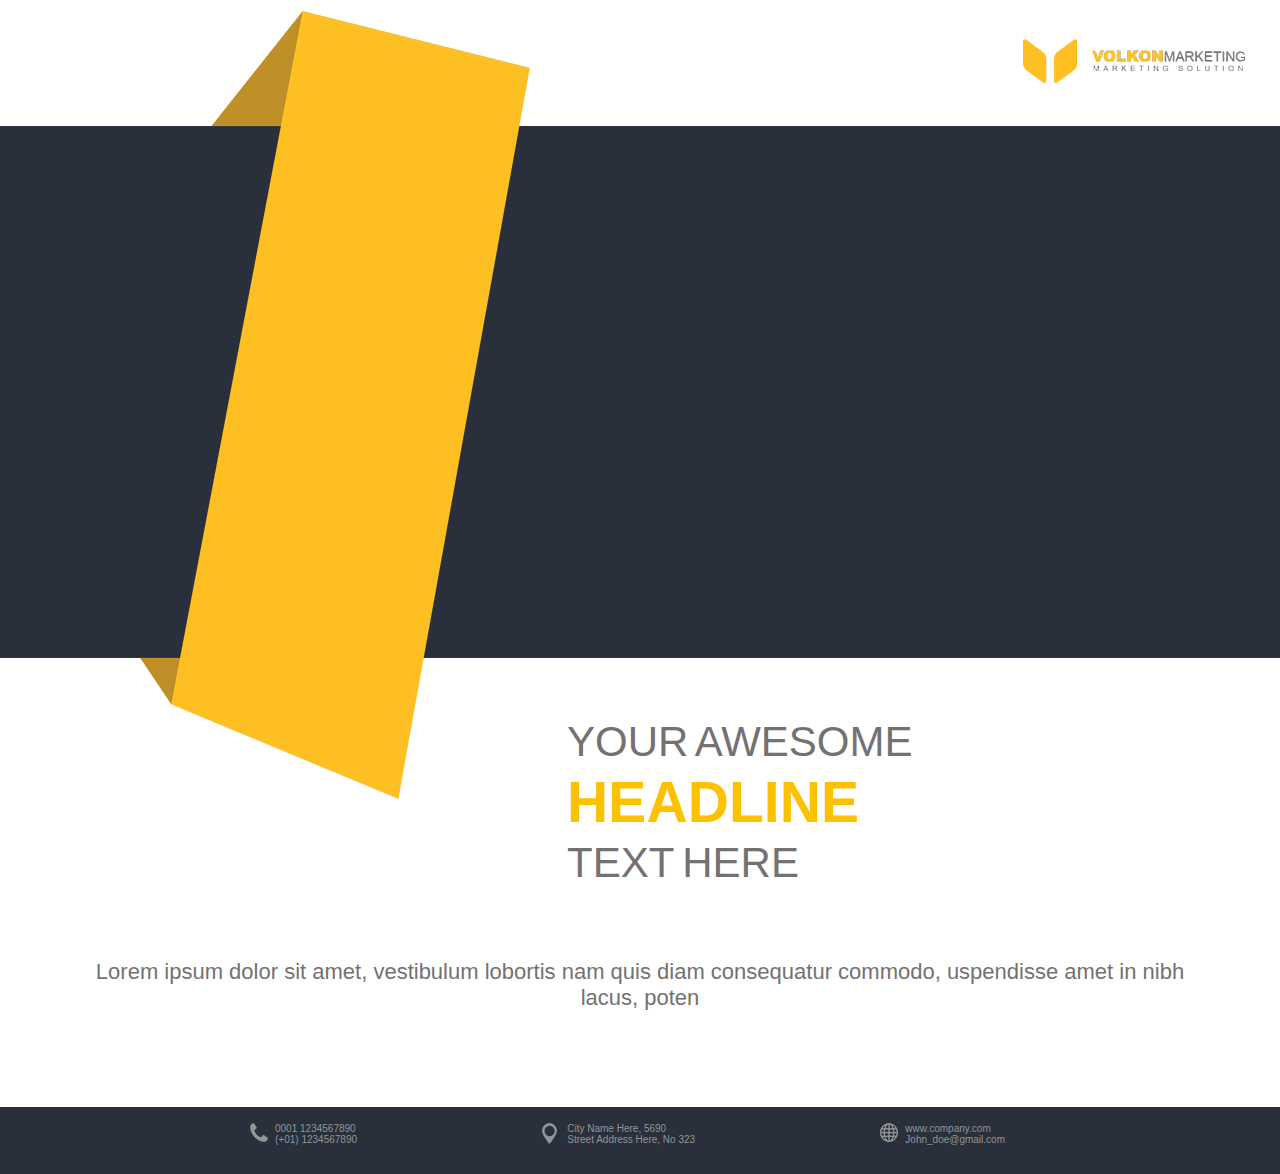
<file: index.html>
<!DOCTYPE html>
<html lang="en">
<head>
	<meta charset="UTF-8">
	<title>Business</title>
	<link rel="stylesheet" type="text/css" href="./css/style.css">
</head>

<body>
	<header class="header">
		<div class="head">
			<img class="logo" src="./images/logo.png" alt="VOLKON Marketing">	
		</div>

		<div class="intro">
			<div class="wrapper">
				<div class="frame">
					<div class="decor"></div>
				</div>
			</div>
		</div>

		<div class="banner-wrapper">
			<div class="space"></div>
			
			<div class="headline">
				<h2>YOUR AWESOME</h2> 
				<h1 class="text-yellow">HEADLINE</h1>
				<h2>TEXT HERE</h2>
			</div>         
		</div>	
	</header>

	<section class="main">
		<p>Lorem ipsum dolor sit amet, vestibulum lobortis nam quis diam consequatur commodo, uspendisse amet in nibh lacus, poten
		</p>
	</section>	

	<footer class="contact">
		<div class="cont-container">
				<div class="phone">0001 1234567890<br>(+01) 1234567890</div>

				<address>City Name Here, 5690 <br>Street Address Here, No 323</address>

				<div class="web">www.company.com<br>John_doe@gmail.com</div>
		</div>
	</footer>


</body>
</html>
</file>
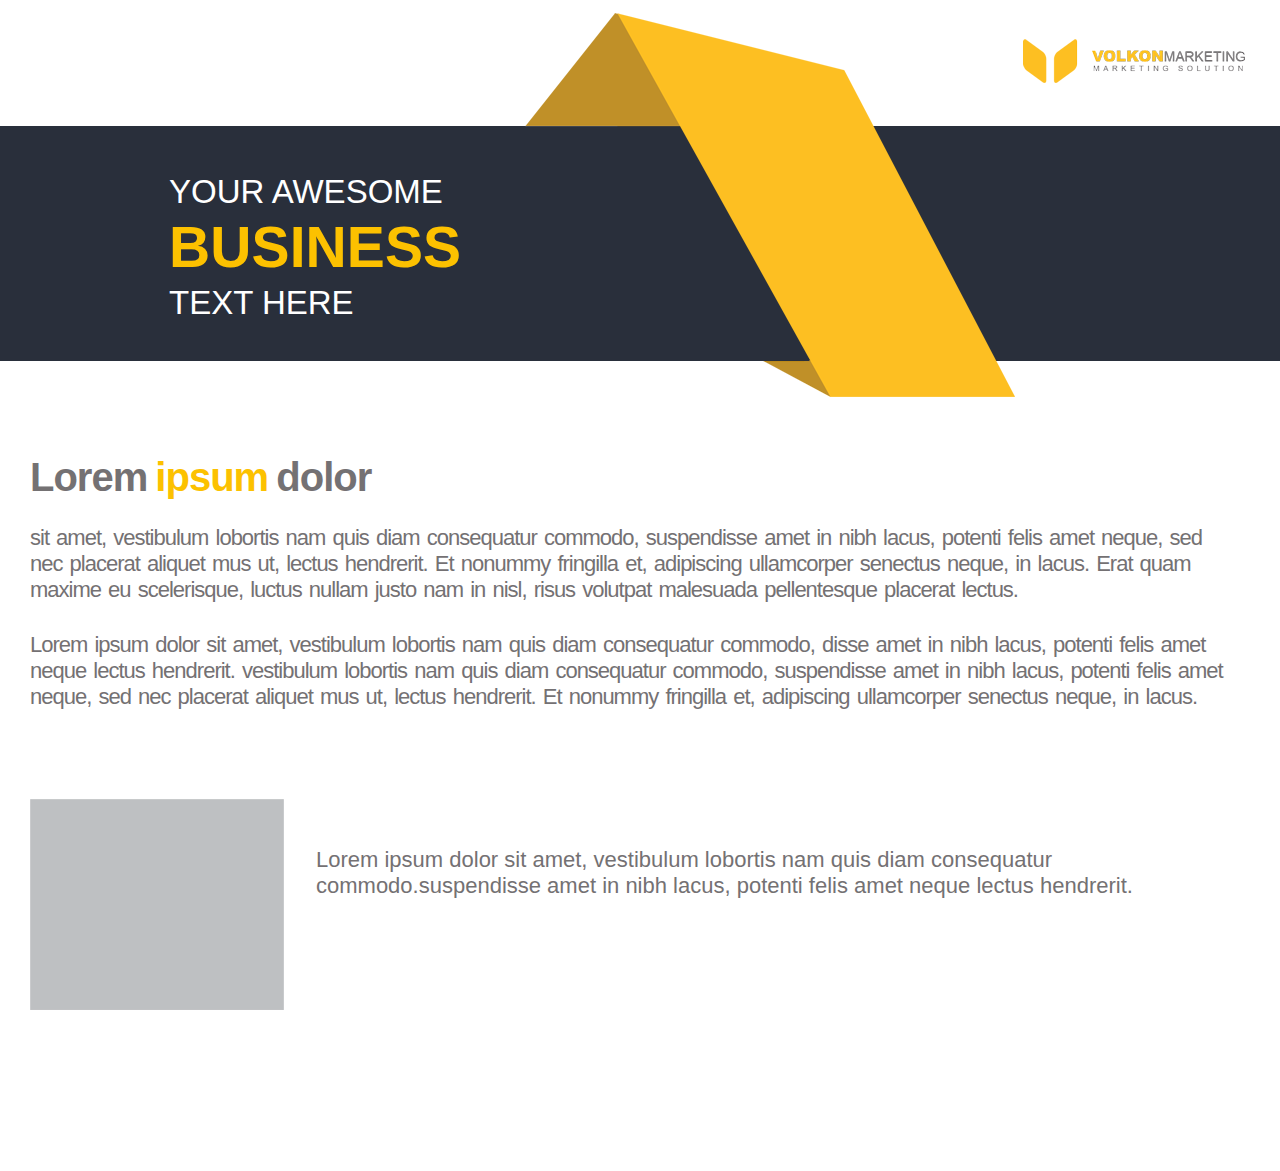
<file: page two.html>
<!DOCTYPE html>
<html lang="en">
<head>
	<meta charset="UTF-8">
	<title>Business</title>
	<link rel="stylesheet" type="text/css" href="./css/style.css">
</head>

<body>
	<header>
		<div class="head">
			<img class="logo" src="./images/logo.png" alt="VOLKON Marketing">	
		</div>

		<div class="line">
			<div class="wrapper">
				<div class="frame">
					<div class="business">
						<h2>YOUR AWESOME</h2> 
						<h1 class="text-yellow">BUSINESS</h1>
						<h2>TEXT HERE</h2>
					</div> 

					<div class="decor-2"></div>
				</div>

			</div>
			
		</div>

	</header>


	<section class="distr">
		<div class="title" >
			<h1>Lorem <span class="text-yellow"> ipsum </span> dolor</h1>
		</div>

		<div class="paragraph">	
			<p>sit amet, vestibulum lobortis nam quis diam consequatur commodo, suspendisse amet in 	nibh lacus, potenti felis amet neque, sed nec placerat aliquet mus ut, lectus hendrerit. Et 	nonummy fringilla et, adipiscing ullamcorper senectus neque, in lacus. Erat quam maxime eu 	scelerisque, luctus nullam justo nam in nisl, risus volutpat malesuada pellentesque placerat 	lectus.</p>
	
			<p>Lorem ipsum dolor sit amet, vestibulum lobortis nam quis diam consequatur commodo, 	disse amet in nibh lacus, potenti felis amet neque lectus hendrerit. vestibulum lobortis nam quis 	diam consequatur commodo, suspendisse amet in nibh lacus, potenti felis amet neque, sed nec 	placerat aliquet mus ut, lectus hendrerit. Et nonummy fringilla et, adipiscing ullamcorper 	senectus neque, in lacus.</p>
		</div>
	
		<div class="picture">
			<div class="grey">
				<img  src="./images/square.png">
			</div>
			
			<p>Lorem ipsum dolor sit amet, vestibulum lobortis nam quis diam consequatur commodo.suspendisse amet in nibh lacus, potenti felis amet neque lectus hendrerit. </p>
		</div>
	</section>	
	


</body>
</html>
</file>
<file: css/style.css>
/* --------------- reset.css --------------- */
html, body, div, span, h1, h2, h3, h4, h5, h6, p, em, img, strong, sub, sup, b, u, i,  dl, dt, dd, ol, ul, li, fieldset, form, label, table, tbody, tfoot, thead, tr, th, td, article, aside, canvas, details, figcaption, figure, footer, header, hgroup, menu, nav, section, summary, time, mark, audio, video {
	margin: 0;
	padding: 0;
	border: 0;
	outline: 0;                   /* обнуляем отступы и убираем бордюры */
	vertical-align: baseline;          /* приводим все к одной базовой линии */
	background: transparent;      /* чтобы не проскакивали левые фоны, установленные по умолчанию */
	font-size: 100%;                   /* размер шрифта всем одинаковый */
}
a {                    /* ссылка не в общем списке чтобы не сбрасывать outline по умолчанию */
	margin:0;
	padding:0;
	font-size:100%;
	vertical-align:baseline;
	background:transparent;
	outline:none;
}
table {				   /* устраняем отступы между ячейками таблицы */
	border-collapse: collapse; 
	border-spacing: 0;
}
td, td img {
	vertical-align: top;		/* возвращаем привычное вертикальное выравнивание */
} 
input, select, button, textarea {
	margin: 0; 			  		/* убираем отступы по умолчанию для элементов форм (в частности для checkbox и radio) */
	font-size: 100%; 			/* делаем размер шрифтов везде одинаковым */
	outline: none;
}
input[type="text"], input[type="password"], textarea {
	padding: 0; 				/* убираем внутренние отступы для текстовых полей */
}
input[type="checkbox"] { 		/* вертикальное выравнивание чекбоксов и радиобатонов относительно меток */
	vertical-align: bottom;
}
input[type="radio"] {
	vertical-align: text-bottom;
}
sub {
	vertical-align: sub;
	font-size: smaller;
}
sup {
	vertical-align: super;
	font-size: smaller;
}
article, aside, details, figcaption, figure, footer, header, hgroup, menu, nav, section {
	display:block;
}
nav ul {
	 list-style:none;
}
/* --------------- /reset.css --------------- */

/* --------------- базовые настройки ---------*/
a, a:visited { 
	color: #e6618c;
	text-decoration: underline;
}
a:hover {
	color: #fdf208;
	text-decoration:none;
}
a:focus, a:active {
	color: #c83867;
	text-decoration: underline;
}
h1, h2, h3, h4, h5, h6{
	font-weight:normal;
}
img{
	max-width:100%;
}
/* --------------- /базовые настройки ---------*/

/*---------------- оснсвной css ---------------*/

body{
	background-color: #fff;
	width: 100%;
	margin: 0;
	bottom: 0;
	color: #747173;	
	font-family: Arial, Sans-serif;
	font-size: 22px;
	text-align: left;
}

.head{         /*---логотип---*/
	height: 126px;
}
.logo{
	float: right;
	margin: 39px 35px 0 0;
}

.intro {       /*---хедлайн---*/
	background: #292f3b;
	height: 532px;
}

.wrapper {
	max-width: 1000px;
	margin: 0 auto;
}

.frame {
	height: 10px;
	position: relative;
}

.intro .decor {
	position: absolute;
	top: -115px;
	left: 0;
	width: 390px;
	height: 788px;
	background: url('../images/intro-decor.png');
}
.banner-wrapper {  /*--- основной заголовок ---*/
	max-width: 900px;
	margin: 0 auto;
}
.space{
	height: 285px;
	width: 377px;
	float: left;
}
.headline {
	position: relative;
	padding: 60px 10px;
}
.headline h2{
	font-size: 42px;
	font-weight: 500;
	word-spacing: -3px;

}
.headline h1, .business h1 {
	font-size: 57px;
	font-weight: 900;
	letter-spacing: 0.1px;
	line-height: 73px;
}
.text-yellow{
	color: #fcc100; 
}
.main{           /*--- параграф ---*/
	font-weight: normal;
	text-align: center;
	height: 160px;
}
.main p{
	padding: 12px 80px;
}
.contact{         /*--- футер ---*/
	min-height: 67px;
	background-color: #292f3b;
	font-size: 10px;
	font-weight: 500;
	color: #939598;
}
.cont-container{
	max-width: 800px;
	margin: 0 auto;
	display: flex;
	justify-content: space-between;
	-ms-align-items: center;
	align-items: center;
	padding: 16px 155px 0 155px;
}
.phone, address, .web{
	padding: 0px 35px;
}
.phone{
	background-image: url(../images/phone.png);
	background-repeat: no-repeat;
	background-position: 10px 0px;
}
address{
	background-image: url(../images/address.png);
	background-repeat: no-repeat;
	background-position: 10px 0px;
	font-style: normal;
}
.web{
	background-image: url(../images/web.png);
	background-repeat: no-repeat;
	background-position: 10px 0px;
}

/*---------------- /оснсвной css ---------------*/

/*---------------- page-2 css ------------------*/
.line {       
	background: #292f3b;
	height: 235px;
}
.business {
	position: absolute;
	top: 47px;
	left: 29px;
	color: #fff;
}
.business h2{
	font-size: 33px;
	font-weight: 500;
}
.line .decor-2 {
	position: absolute;
	top: -113px;
	right: 125px;
	width: 490px;
	height: 384px;
	background: url('../images/decor-2.png');
}
.distr{        /*---   стр.2   ---*/
	height: 810px;	
}
.title{
	position: relative;
	padding: 94px 0 5px 30px;
	word-spacing: -2px;
	letter-spacing: -1px;
}
.title h1{
	font-size: 40px;	
	font-weight: bold;

}
.paragraph{ 
	line-height: 26px;
	word-spacing: 2px;
	letter-spacing: -1px;
}
.paragraph p{
	padding: 20px 55px 9px 30px;
}
.picture{
	padding: 80px 0 0 30px;
}
.picture .grey{        /*--- картинка ---*/
	float: left;
	margin: 0 32px 0 0;
}
.picture p{
	padding: 48px 30px;
}

/*---------------- page-2 css -----------------*/

/*---------------- Adaptation -----------------*/
@media screen and (max-width: 1100px){
	.wrapper {
		max-width: 800px;
	}
}
@media screen and (max-width: 790px){
	.intro {  
		height: 372px;
	}
	.wrapper {
		max-width: 700px;
	}
	.line{
		height: 190px;
	}
	.intro .decor{
		background-size: 100% auto;
		width: 273px;
		height: 551px;
		top: -80px;
	}
	.line .decor-2 {
		background-size: 100% auto;
		width: 397px;
		height: 311px;
		top: -92px;
		right: 145px;
	}
	.space{
		width: 370px;
		height: 180px;
	}
	.headline{
		padding: 40px 10px;
	}
	.headline h2{
		font-size: 36px;
	}
	.headline  h1{
		font-size: 44px;
		line-height: 57px;
	}
	.business h2{
		top: 35px;
		left: 20px;
		font-size: 26px;
	}
	.cont-container{
		padding: 16px 20px 0 50px;
	}
	.title{
		padding-top: 70px;
	}
	.title  h1{
		font-size: 36px;
	}
	p{
		font-size: 20px;
	}
	.picture{
	padding-top: 55px;
	}
}
@media screen and (max-width: 700px){
	.wrapper {
		max-width: 600px;
	}
	.logo{
		width: 148px;
		height: 30px;
		margin: 30px 20px 0 0;	
	}
	.head{
		height: 100px;
	}
	.space{
		width: 320px;
	}
	.line .decor-2 {
		right: 85px;
	}
}             
@media screen and (max-width: 655px){
	.space{
		width: 300px;
	}
	.headline{
		padding: 30px 10px;
	}
	.headline h2{
		font-size: 31px;
	}
	.headline h1 {
		font-size: 36px;
		line-height: 45px;
	}	
	.business h2{
		top: 47px;
		font-size: 25px;
	}
	.picture p{
	padding-top: 20px;
}
}
@media screen and (max-width: 590px){
	.logo{
		width: 132px;
		height: 25px;
		margin: 23px 18px 0 0;	
	}
	.head{
		height: 76px;
	}
	.intro {  
		height: 319px;
	}
	.wrapper {
		max-width: 500px;
	}
	.intro .decor{
		width: 234px;
		height: 472.5px;
		top: -69px;
	}
	.space{
		width: 224px;
		height: 160px;
	}
	.line{
		height: 164px;
	}
	.line .decor-2 {
		width: 342px;
		height: 268px;
		top: -79px;
		right: 30px;
	}
	.main{
		height: 114px;
	}
	p{
		font-size: 18px;
		padding-top: 0;
	}
	.title{
		padding-top: 60px;
	}
	.title  h1{
		font-size: 30px;
	}
	.contact{        
		font-size: 8px;
		min-height: 57px;
	}
	.cont-container{
		padding: 16px 0 0 20px;
	}
	.phone, address, .web{
		padding: 0px 10px 5px 30px;
	}
	.grey img{
		width: 170px;
		height: 150px;
	}
}
</file>
